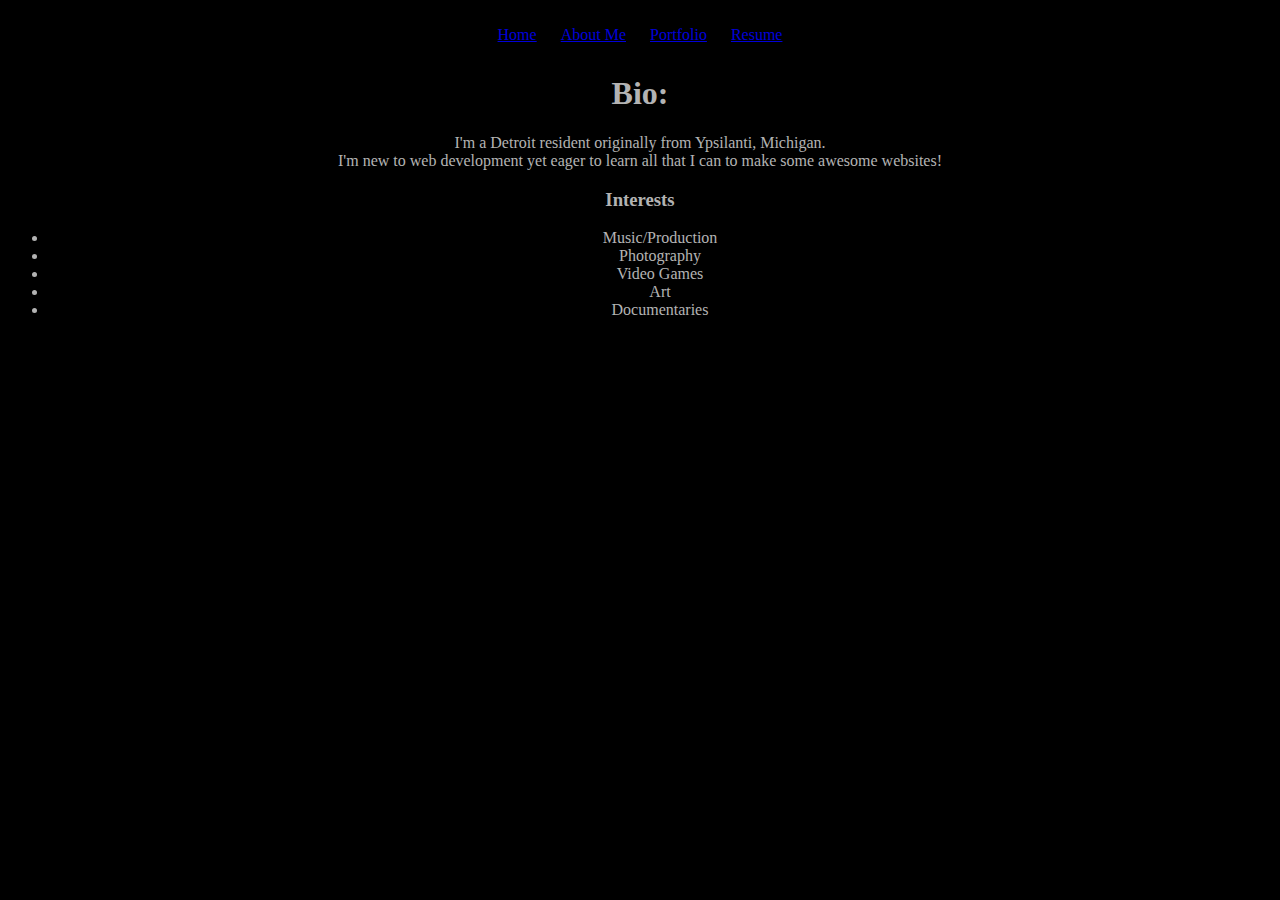
<file: about.html>
<!DOCTYPE html>

<html>

	<head>
	
		<title> About </title>
		<link href="webstyle.css" rel="stylesheet" type="text/css" />
		
	</head>
	
	<body>
	
			<ul class="navi">
				<a href="index.html">Home</a>
				<a href="about.html">About Me</a>
				<a href="portfolio.html">Portfolio</a>
				<a href="resume.html">Resume</a>
			</ul>
		<div class="block">	
			<h1> Bio: </h1>
			
				<p>
					I'm a Detroit resident originally from Ypsilanti, Michigan. <br />
					I'm new to web development yet eager to learn all that I can to make some awesome websites!
				</p>
			<div class="list">		
				<h3> Interests </h3>
					<ul>
						<li>Music/Production</li>
						<li>Photography</li>
						<li>Video Games</li>
						<li>Art</li>
						<li>Documentaries</li>
					</ul>
			</div>
		</div>
	</body>

</html>
</file>
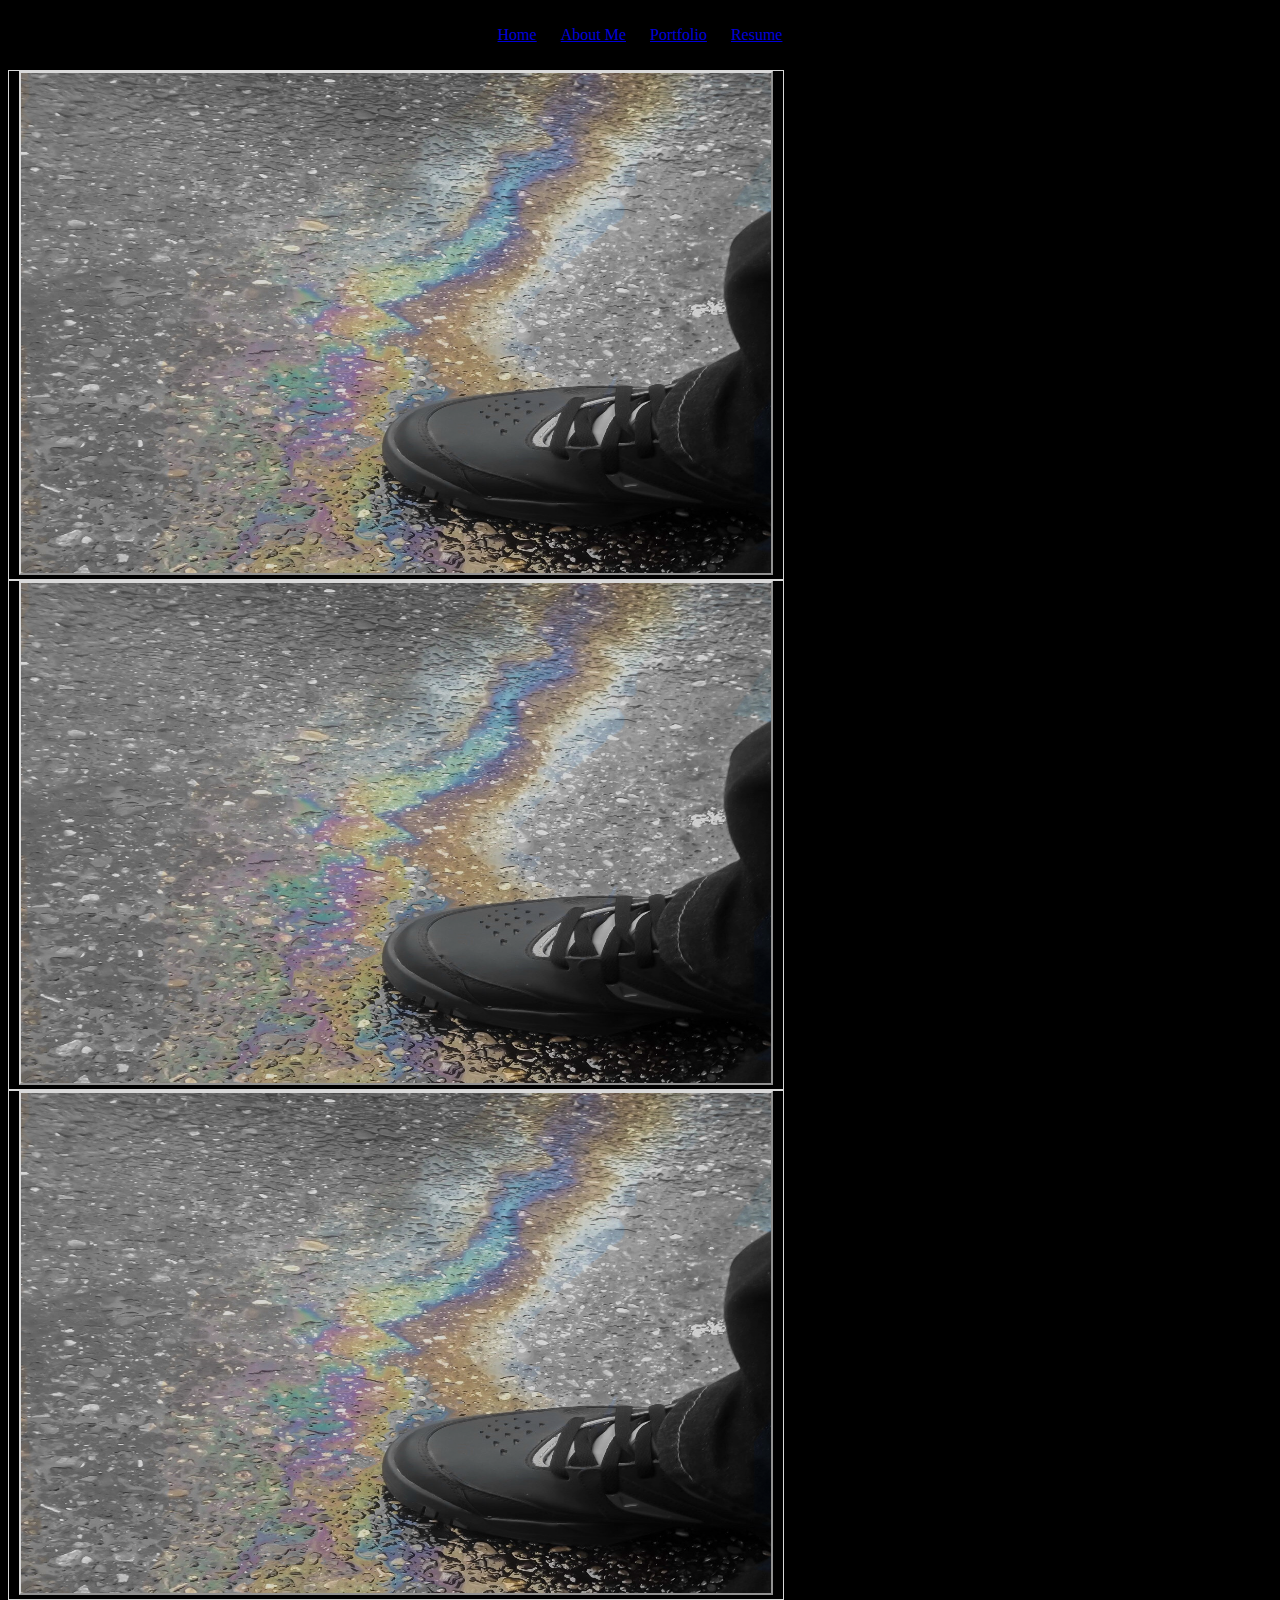
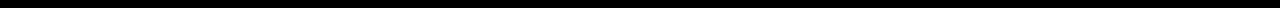
<file: Portfolio.html>
<!DOCTYPE html>

<html>

	<head>
	
		<title> Portfolio </title>
		<link href="webstyle.css" rel="stylesheet" type="text/css" />
		
	</head>
	
	<body class="portfolio-page">
	
		<ul class="navi">
				<a href="index.html">Home</a>
				<a href="about.html">About Me</a>
				<a href="portfolio.html">Portfolio</a>
				<a href="resume.html">Resume</a>
		</ul>
	
		
		<div class="wrapper">
		
			<div class="tile"><a href="#"><img src="images/fakeproj.jpg"></a></div>
			<div class="tile"><a href="#"><img src="images/fakeproj.jpg"></a></div>
			<div class="tile"><a href="#"><img src="images/fakeproj.jpg"></a></div>
			
			
	
			
	
	
		</div>
	</body>


</html>
</file>
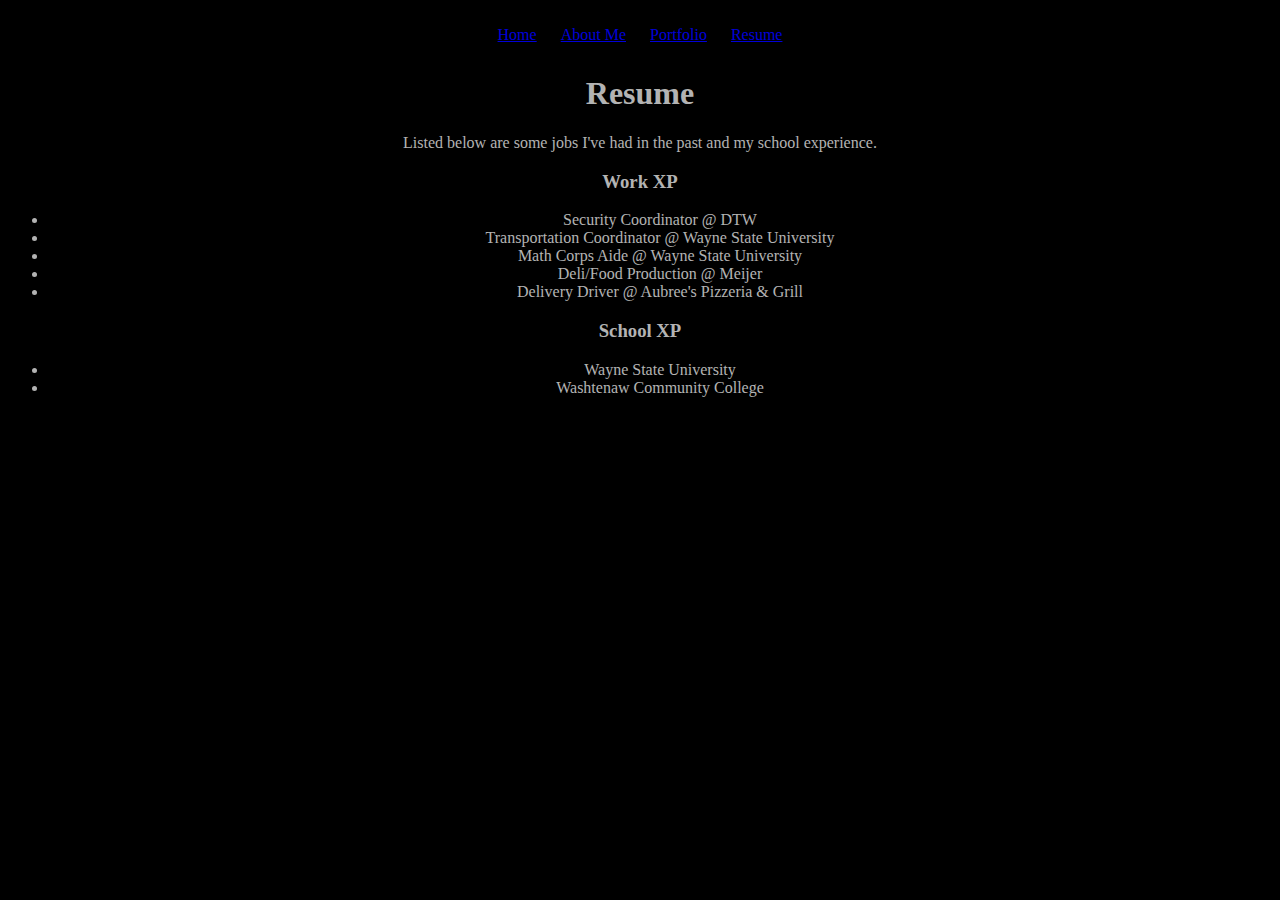
<file: resume.html>
<!DOCTYPE html>

<html>

	<head>
	
		<title> Resume </title>
		<link href="webstyle.css" rel="stylesheet" type="text/css" />
		
	</head>
	
	<body>
	
		<ul class="navi">
				<a href="index.html">Home</a>
				<a href="about.html">About Me</a>
				<a href="portfolio.html">Portfolio</a>
				<a href="resume.html">Resume</a>
		</ul>
		
		<div class="block">
			<h1>Resume</h1>
			
			<p>
				Listed below are some jobs I've had in the past and my school experience.
			</p>
			
			<h3>Work XP</h3>
				<ul>
					<li>Security Coordinator @ DTW</li>
					<li>Transportation Coordinator @ Wayne State University</li>
					<li>Math Corps Aide @ Wayne State University</li>
					<li>Deli/Food Production @ Meijer</li>
					<li>Delivery Driver @ Aubree's Pizzeria & Grill</li>
				</ul>
				
			<h3>School XP</h3>
				<ul>
					<li>Wayne State University</li>
					<li>Washtenaw Community College</li>
				<ul>
		</div>
	</body>

</html>
</file>
<file: webstyle.css>
body {
	background-color: black;
	color: lightgrey;
	opacity: 0.85;
}

header, p {
	text-align: center;
}

ul.navi, a{
	text-align: center;
	padding: 10px;
	color: blue;
}

.block, .list, .soon {
	text-align: center;
}

a:hover {
	color: white;
	font-size: 18pt:
}

img.align-center{
	display: block;
	margin: auto;
}

img {
	width: 750px;
	height: 500px;
	border: 2px outset white;
}

div.img{
	width: 15%;
	height: 10%;
	display: inline-block;
	
}

div.tile{
	border: 1px solid white;
	
	
}

.portfolio-page .tile{
	display: inline-block;
}
</file>
